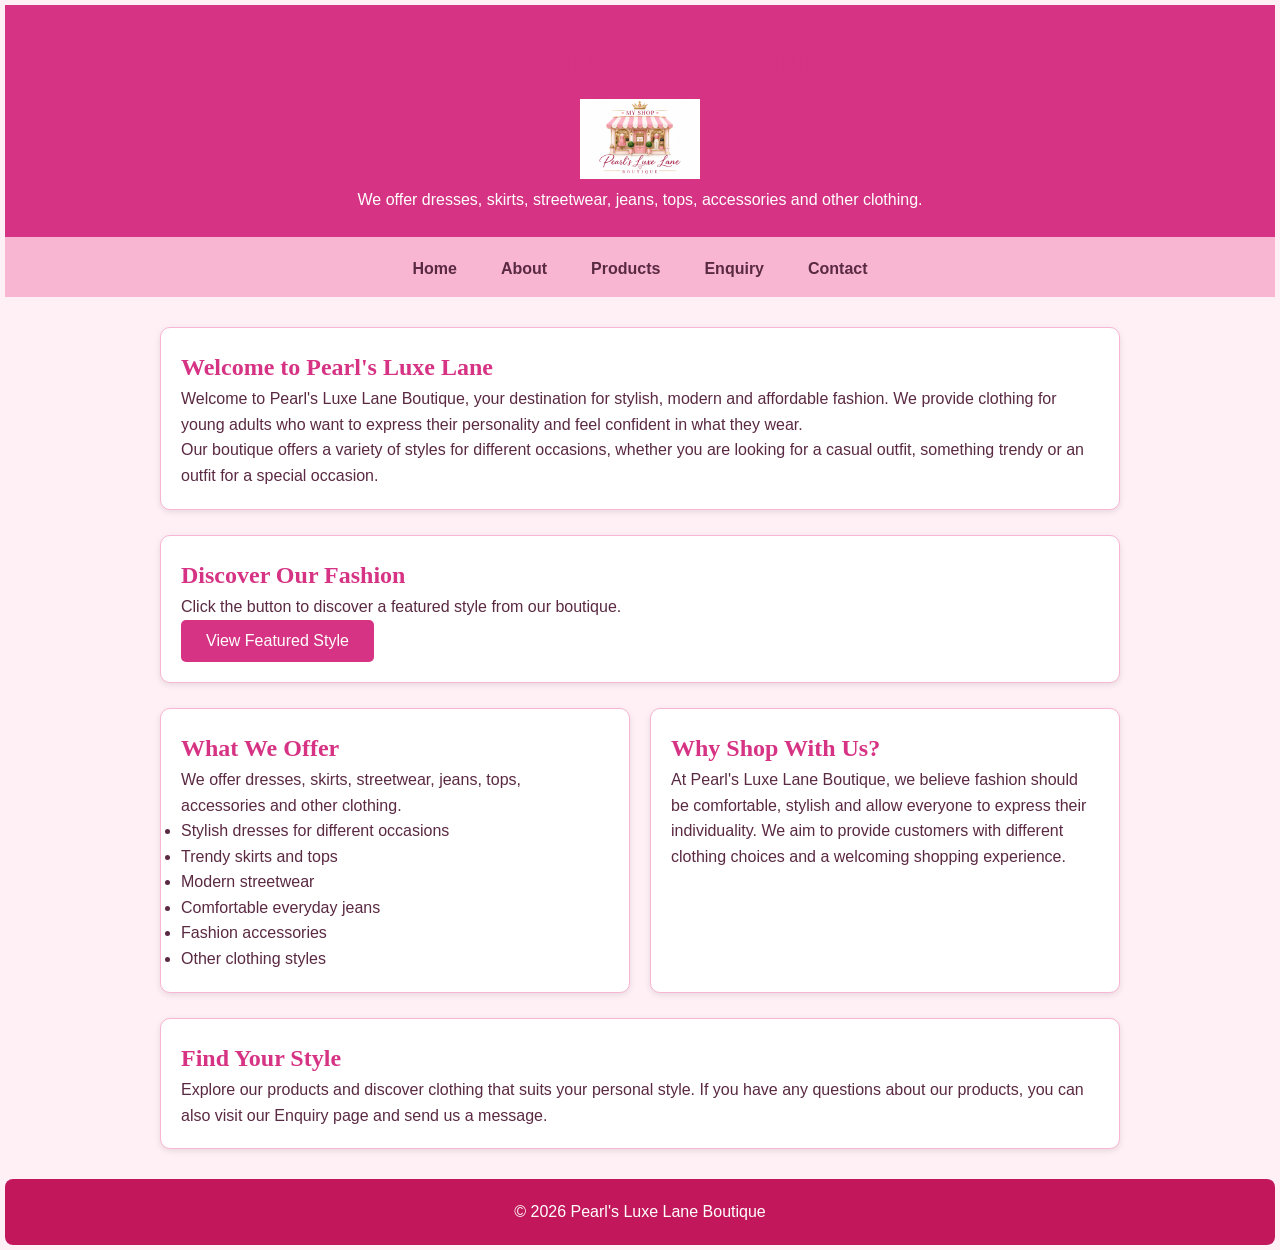
<file: index.html>
<!DOCTYPE html>
<html lang="en">
<head>
    <meta charset="UTF-8">
    <meta name="viewport" content="width=device-width, initial-scale=1.0">

    <title>Pearl's Luxe Lane Boutique</title>
    <meta name="description" content="Discover stylish and modern dresses, skirts, streetwear, jeans, tops and accessories at Pearl's Luxe Lane Boutique.">

    <link rel="stylesheet" href="css/style.css">
</head>

<body>

    <!-- Store name -->
    <header>
        <h1>Pearl's Luxe Lane Boutique</h1>

        <img src="images/logo.jpg"
             alt="Pearl's Luxe Lane Boutique store logo"
             class="shop-logo">

        <p>
            We offer dresses, skirts, streetwear, jeans, tops,
            accessories and other clothing.
        </p>
    </header>

    <!-- Page links -->
    <nav>
        <ul>
            <li><a href="index.html">Home</a></li>
            <li><a href="about.html">About</a></li>
            <li><a href="products.html">Products</a></li>
            <li><a href="enquiry.html">Enquiry</a></li>
            <li><a href="contact.html">Contact</a></li>
        </ul>
    </nav>

    <main>

        <!-- Welcome message -->
        <section>
            <h2>Welcome to Pearl's Luxe Lane</h2>

            <p>
                Welcome to Pearl's Luxe Lane Boutique, your destination for
                stylish, modern and affordable fashion. We provide clothing
                for young adults who want to express their personality and
                feel confident in what they wear.
            </p>

            <p>
                Our boutique offers a variety of styles for different
                occasions, whether you are looking for a casual outfit,
                something trendy or an outfit for a special occasion.
            </p>
        </section>

        <!-- Boutique special feature -->
        <section>
            <h2>Discover Our Fashion</h2>

            <p id="special-message">
                Click the button to discover a featured style from our boutique.
            </p>

            <p>
                <img id="special-image"
                     src="images/dress.jpg"
                     alt="Featured dress from Pearl's Luxe Lane Boutique"
                     width="300"
                     hidden>
            </p>

            <button id="special-button" type="button">
                View Featured Style
            </button>
        </section>

        <div class="services-grid-wrapper">

            <section class="services-card">
                <h2>What We Offer</h2>

                <p>
                    We offer dresses, skirts, streetwear, jeans, tops,
                    accessories and other clothing.
                </p>

                <ul>
                    <li>Stylish dresses for different occasions</li>
                    <li>Trendy skirts and tops</li>
                    <li>Modern streetwear</li>
                    <li>Comfortable everyday jeans</li>
                    <li>Fashion accessories</li>
                    <li>Other clothing styles</li>
                </ul>
            </section>

            <section class="services-card">
                <h2>Why Shop With Us?</h2>

                <p>
                    At Pearl's Luxe Lane Boutique, we believe fashion should be
                    comfortable, stylish and allow everyone to express their
                    individuality. We aim to provide customers with different
                    clothing choices and a welcoming shopping experience.
                </p>
            </section>

        </div>

        <section>
            <h2>Find Your Style</h2>

            <p>
                Explore our products and discover clothing that suits your
                personal style. If you have any questions about our products,
                you can also visit our Enquiry page and send us a message.
            </p>
        </section>

    </main>

    <footer>
        <p>© 2026 Pearl's Luxe Lane Boutique</p>
    </footer>

    <!-- Load the JavaScript file -->
    <script src="js/script.js"></script>

</body>
</html>
</file>
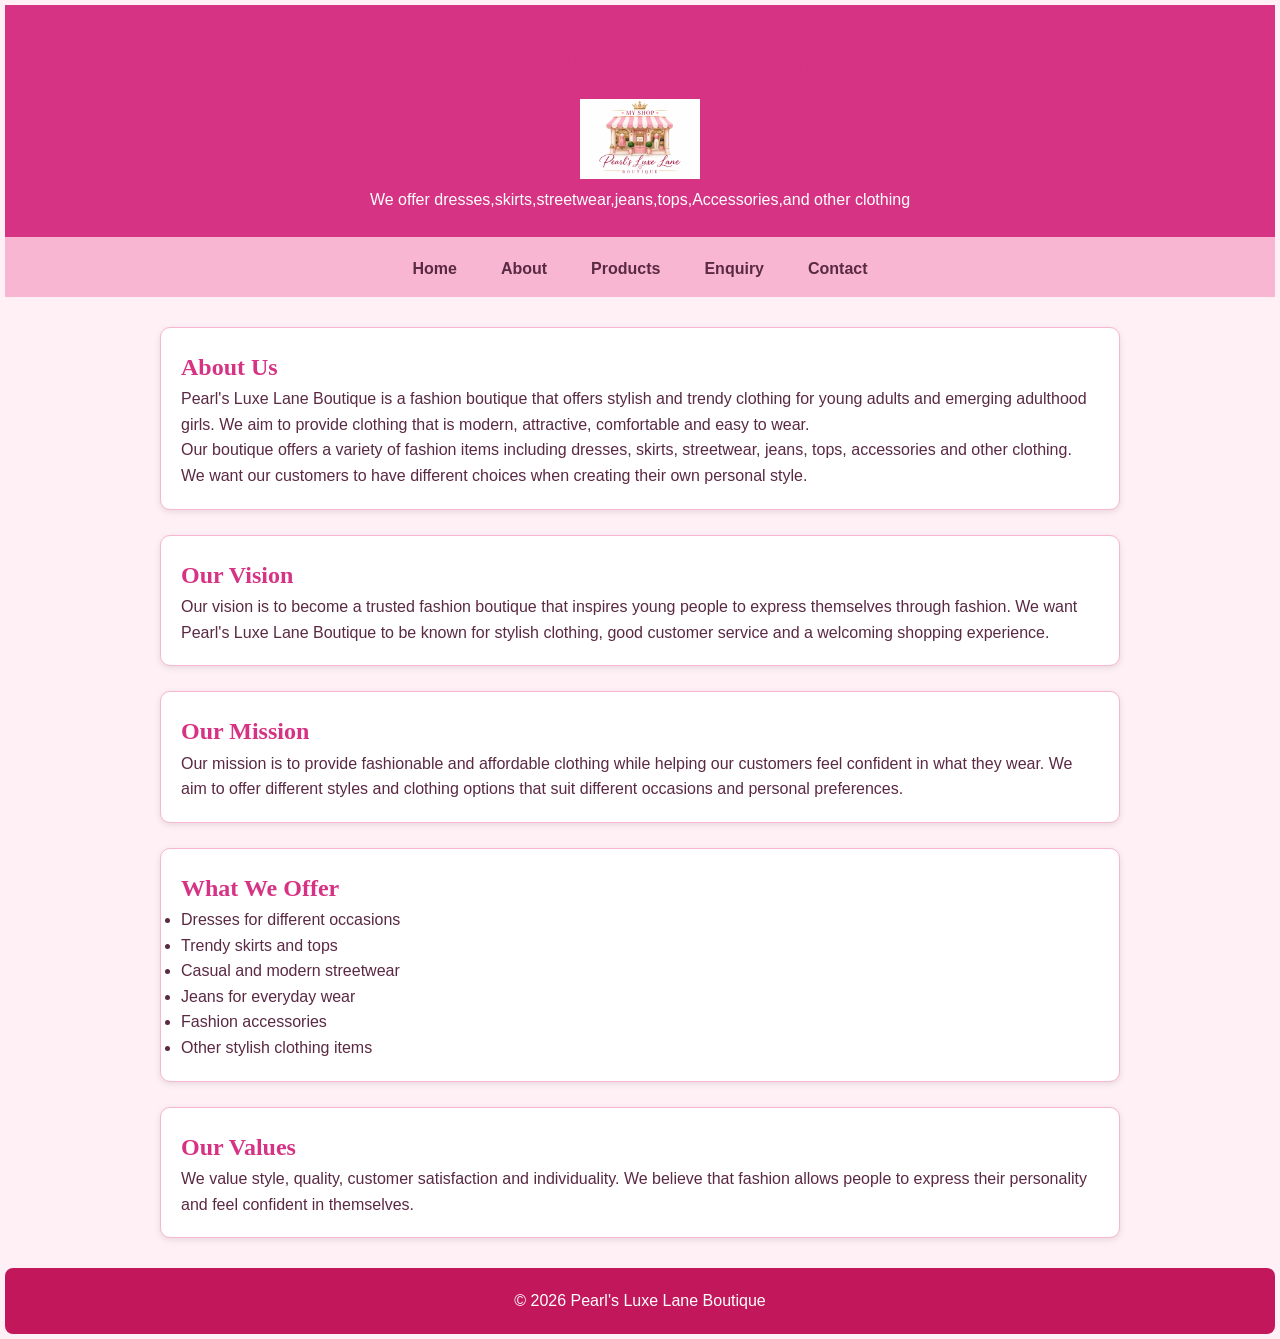
<file: about.html>
<!DOCTYPE html>
<html lang="en">
<head>
    <meta charset="UTF-8">
    <meta name="viewport" 
    content="width=device-width, initial-scale=1.0">
    <title>About - Pearl's Luxe Lane Boutique</title>
    <meta name="description"
     content="Learn more about Pearl's Luxe Lane Boutique, our vision, mission and values.">
    <link rel="stylesheet" href="css/style.css">
</head>


<body>

    <!-- Store name -->
    <header>
        <h1>Pearl's Luxe Lane Boutique</h1>
        <img src="images/logo.jpg"
        alt="Pearl's Luxe Lane Boutique store logo"
        class="shop-logo">

        <p> We offer dresses,skirts,streetwear,jeans,tops,Accessories,and other clothing
        </p>

    </header>

    <!-- Page links -->
    <nav>
<ul>
        <li><a href="index.html">Home</a></li>
        <li><a href="about.html">About</a></li>
        <li><a href="products.html">Products</a></li>
        <li><a href="enquiry.html">Enquiry</a></li>
        <li><a href="contact.html">Contact</a></li>
    </ul>

       
        
    </nav>

    <!-- About the boutique -->
    
         <main>
    <section>
        <h2>About Us</h2>

        <p>
            Pearl's Luxe Lane Boutique is a fashion boutique that offers
            stylish and trendy clothing for young adults and emerging
            adulthood girls. We aim to provide clothing that is modern,
            attractive, comfortable and easy to wear.
        </p>

        <p>
            Our boutique offers a variety of fashion items including
            dresses, skirts, streetwear, jeans, tops, accessories and
            other clothing. We want our customers to have different
            choices when creating their own personal style.
        </p>
    </section>

    <section>
        <h2>Our Vision</h2>

        <p>
            Our vision is to become a trusted fashion boutique that
            inspires young people to express themselves through fashion.
            We want Pearl's Luxe Lane Boutique to be known for stylish
            clothing, good customer service and a welcoming shopping
            experience.
        </p>
    </section>

    <section>
        <h2>Our Mission</h2>

        <p>
            Our mission is to provide fashionable and affordable clothing
            while helping our customers feel confident in what they wear.
            We aim to offer different styles and clothing options that
            suit different occasions and personal preferences.
        </p>
    </section>

    <section>
        <h2>What We Offer</h2>

        <ul>
            <li>Dresses for different occasions</li>
            <li>Trendy skirts and tops</li>
            <li>Casual and modern streetwear</li>
            <li>Jeans for everyday wear</li>
            <li>Fashion accessories</li>
            <li>Other stylish clothing items</li>
        </ul>
    </section>

    <section>
        <h2>Our Values</h2>

        <p>
            We value style, quality, customer satisfaction and
            individuality. We believe that fashion allows people to
            express their personality and feel confident in themselves.
        </p>
    </section>
</main>

    <!-- Copyright -->
    <footer>
        <p>© 2026 Pearl's Luxe Lane Boutique</p>
    </footer>

</body>
</html>
</file>
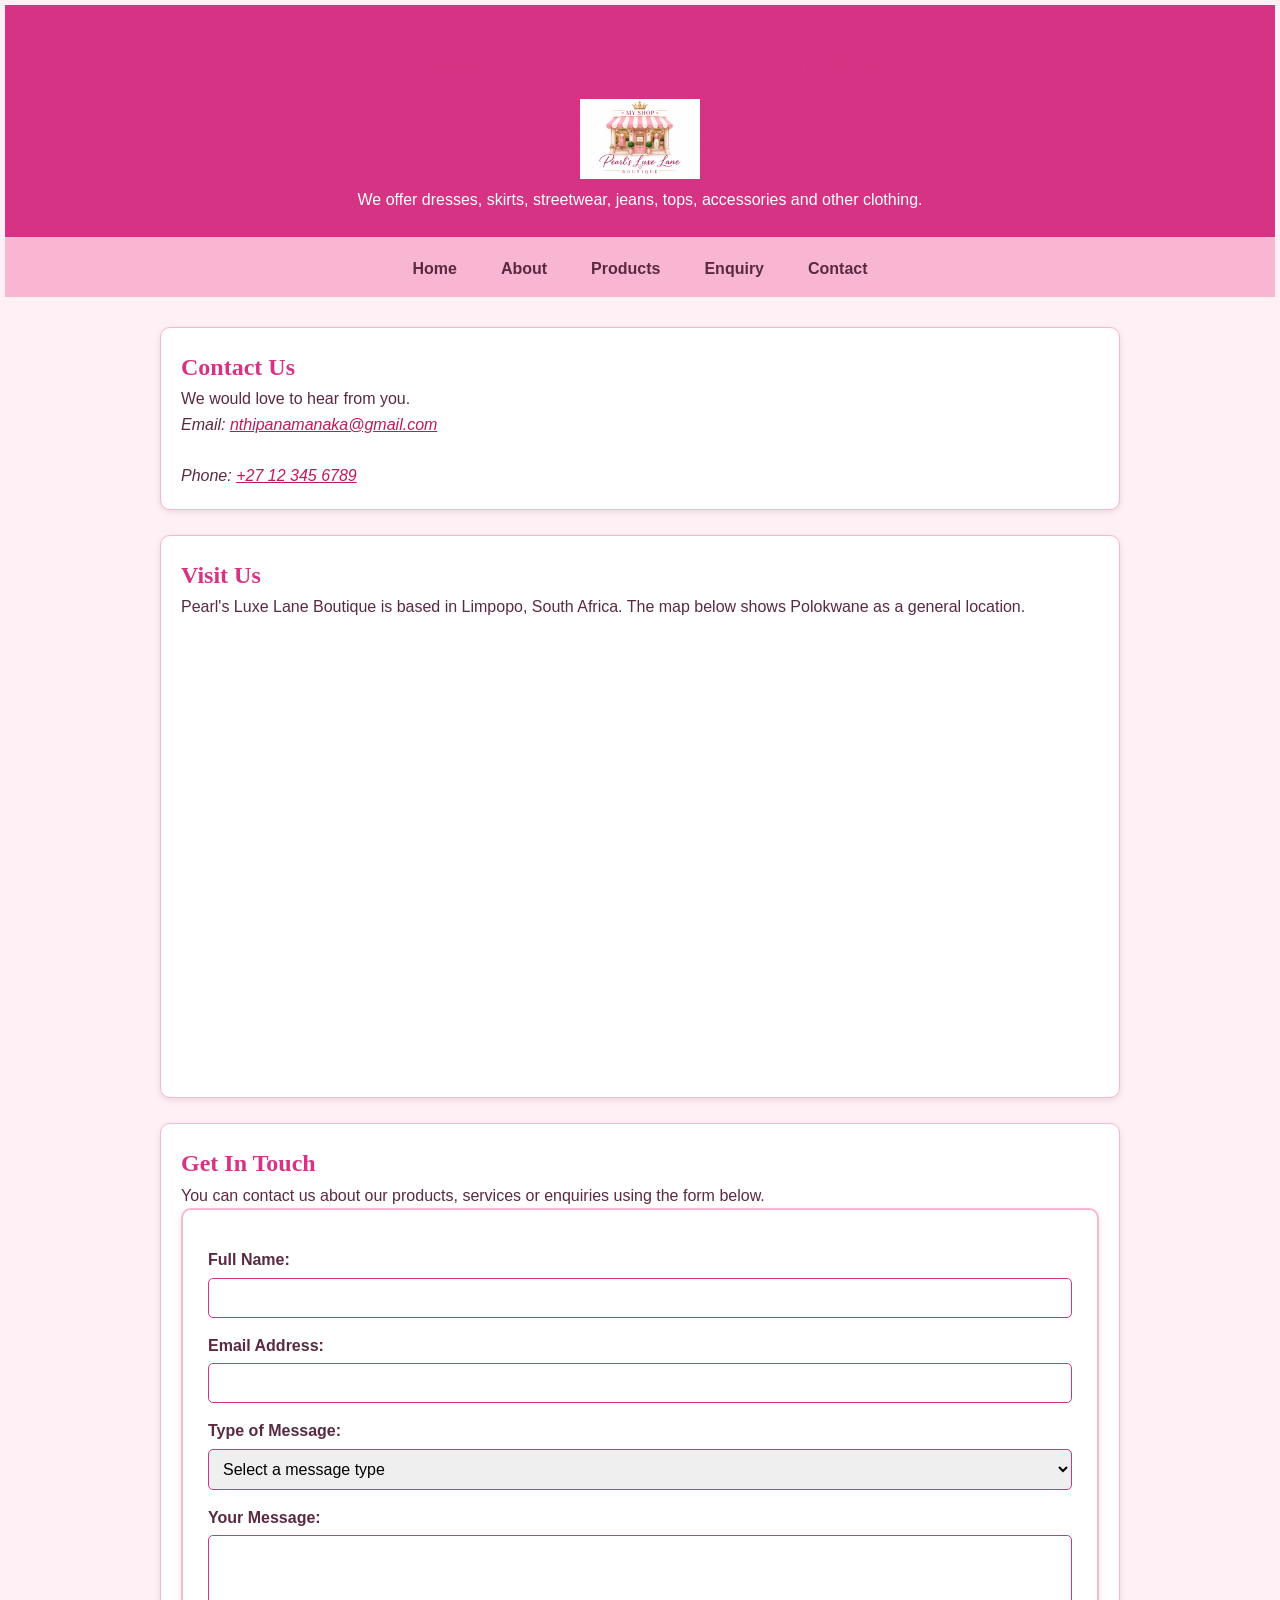
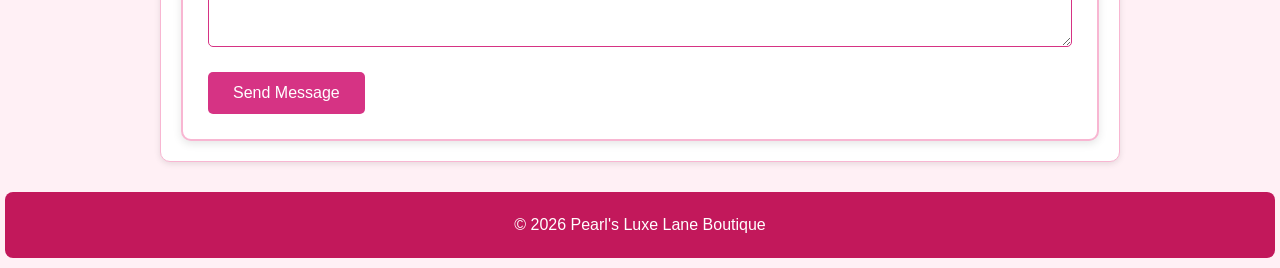
<file: contact.html>
<!DOCTYPE html>
<html lang="en">

<head>
    <meta charset="UTF-8">
    <meta name="viewport" content="width=device-width, initial-scale=1.0">
    <meta name="description" content="Contact Pearl's Luxe Lane Boutique for questions about our clothing, products and services.">
    <title>Contact - Pearl's Luxe Lane Boutique</title>
    <link rel="stylesheet" href="css/style.css">
</head>

<body>

    <header>
        <h1>Pearl's Luxe Lane Boutique</h1>

        <img src="images/logo.jpg"
             alt="Pearl's Luxe Lane Boutique store logo"
             class="shop-logo">

        <p>We offer dresses, skirts, streetwear, jeans, tops, accessories and other clothing.</p>
    </header>

    <nav>
        <ul>
            <li><a href="index.html">Home</a></li>
            <li><a href="about.html">About</a></li>
            <li><a href="products.html">Products</a></li>
            <li><a href="enquiry.html">Enquiry</a></li>
            <li><a href="contact.html">Contact</a></li>
        </ul>
    </nav>

    <main>

        <section>
            <h2>Contact Us</h2>

            <p>We would love to hear from you.</p>

            <address>
                Email:
                <a href="mailto:nthipanamanaka@gmail.com">nthipanamanaka@gmail.com</a>
                <br><br>

                Phone:
                <a href="tel:+27123456789">+27 12 345 6789</a>
            </address>
        </section>

        <section>
            <h2>Visit Us</h2>

            <p>
                Pearl's Luxe Lane Boutique is based in Limpopo, South Africa.
                The map below shows Polokwane as a general location.
            </p>

            <iframe
                title="Map showing Polokwane in Limpopo, South Africa"
                src="https://www.google.com/maps?q=Polokwane,Limpopo,South Africa&output=embed"
                width="600"
                height="450"
                style="border:0;"
                allowfullscreen=""
                loading="lazy"
                referrerpolicy="strict-origin-when-cross-origin">
            </iframe>
        </section>

        <section>
            <h2>Get In Touch</h2>

            <p>
                You can contact us about our products, services or enquiries
                using the form below.
            </p>

            <form id="contact-form">

                <label for="contact-name">Full Name:</label>
                <input type="text"
                       id="contact-name"
                       name="contact-name"
                       required>

                <label for="contact-email">Email Address:</label>
                <input type="email"
                       id="contact-email"
                       name="contact-email"
                       required>

                <label for="contact-type">Type of Message:</label>
                <select id="contact-type"
                        name="contact-type"
                        required>
                    <option value="">Select a message type</option>
                    <option value="Product Enquiry">Product Enquiry</option>
                    <option value="General Question">General Question</option>
                    <option value="Feedback">Feedback</option>
                    <option value="Other">Other</option>
                </select>

                <label for="contact-message">Your Message:</label>
                <textarea id="contact-message"
                          name="contact-message"
                          rows="5"
                          required
                          minlength="10"></textarea>

                <button type="submit">Send Message</button>

            </form>

            <p id="contact-response" aria-live="polite"></p>
        </section>

    </main>

    <footer>
        <p>&copy; 2026 Pearl's Luxe Lane Boutique</p>
    </footer>

    <script src="js/script.js"></script>

</body>
</html>
</file>
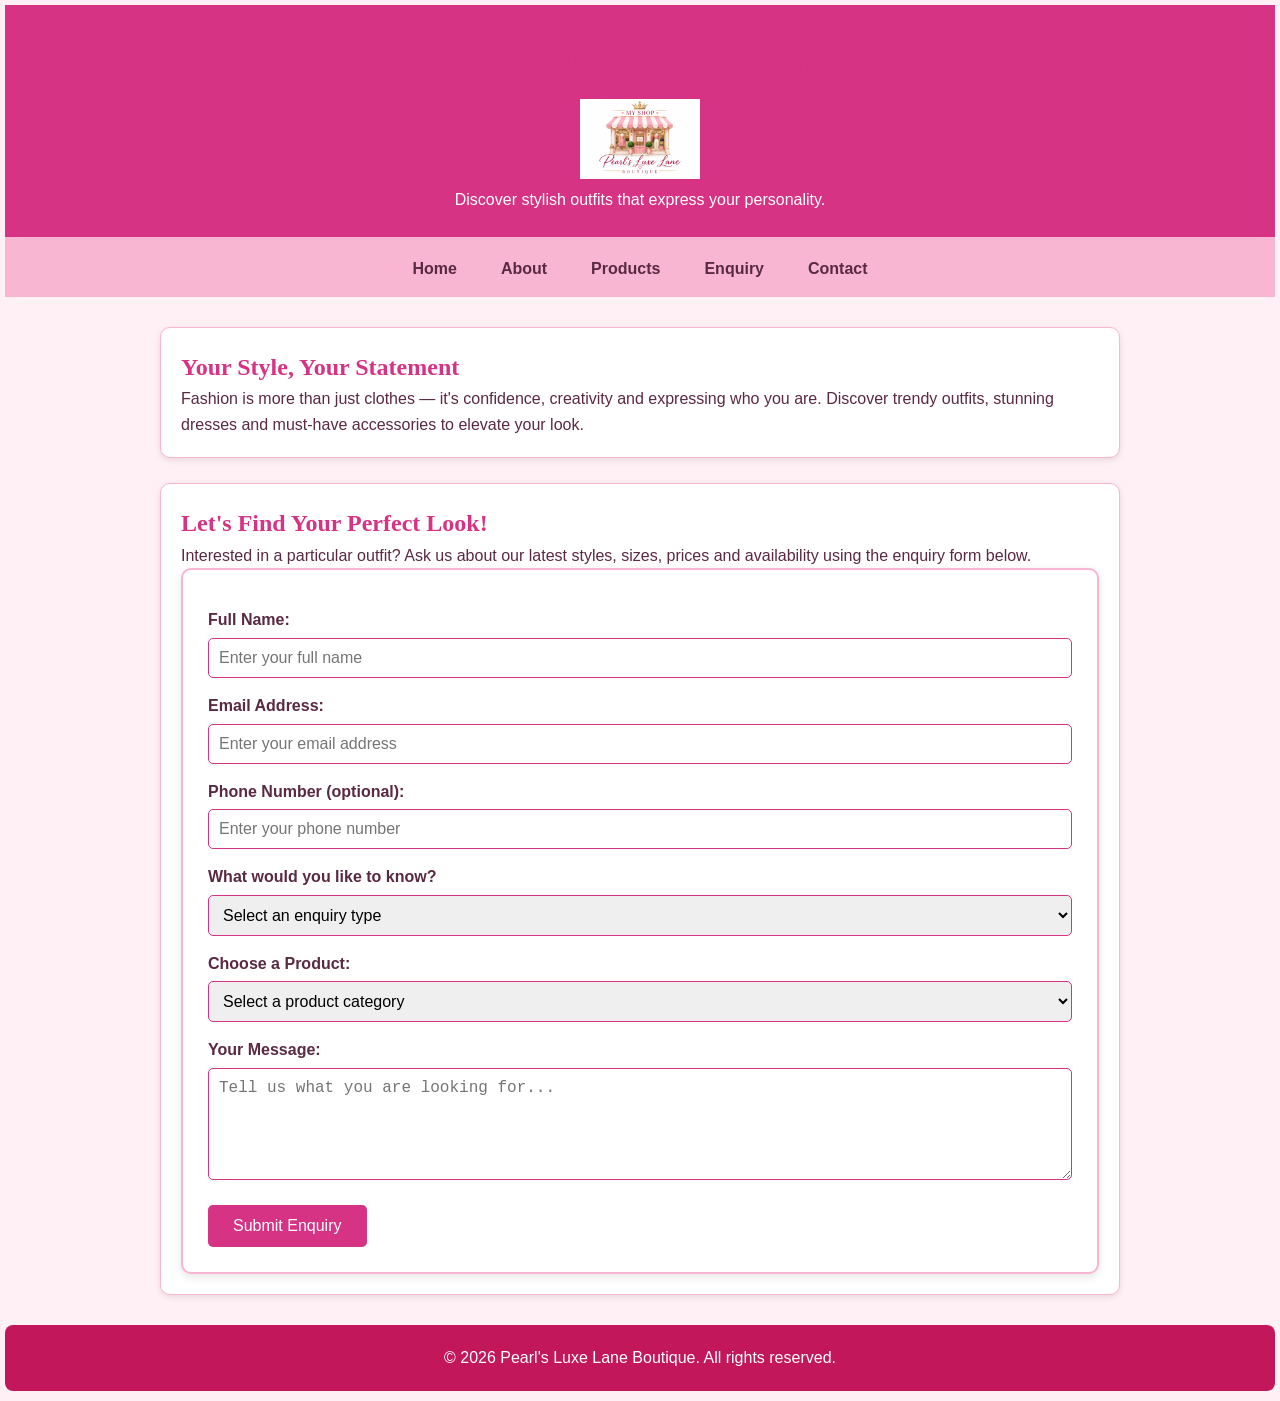
<file: enquiry.html>
<!DOCTYPE html>
<html lang="en">
<head>
    <meta charset="UTF-8">
    <meta name="viewport" content="width=device-width, initial-scale=1.0">

    <title>Product Enquiries | Pearl's Luxe Lane Boutique</title>

    <meta name="description" content="Enquire about trendy outfits, dresses, skirts, streetwear and accessories at Pearl's Luxe Lane Boutique.">

    <link rel="stylesheet" href="css/style.css">
</head>

<body>

<header>
    <h1>Pearl's Luxe Lane Boutique</h1>

    <img src="images/logo.jpg"
         alt="Pearl's Luxe Lane Boutique store logo"
         class="shop-logo">

    <p>Discover stylish outfits that express your personality.</p>
</header>

<nav>
    <ul>
        <li><a href="index.html">Home</a></li>
        <li><a href="about.html">About</a></li>
        <li><a href="products.html">Products</a></li>
        <li><a href="enquiry.html">Enquiry</a></li>
        <li><a href="contact.html">Contact</a></li>
    </ul>
</nav>

<main>

    <section id="enquiry-intro">
        <h2>Your Style, Your Statement</h2>

        <p>
            Fashion is more than just clothes — it's confidence,
            creativity and expressing who you are. Discover trendy
            outfits, stunning dresses and must-have accessories
            to elevate your look.
        </p>
    </section>

    <section id="enquiry-section">
        <h2>Let's Find Your Perfect Look!</h2>

        <p>
            Interested in a particular outfit? Ask us about our
            latest styles, sizes, prices and availability using
            the enquiry form below.
        </p>

        <form id="enquiry-form" action="#" method="post">

            <p>
                <label for="name">Full Name:</label>
                <input type="text" id="name" name="name"
                       placeholder="Enter your full name" required>
            </p>

            <p>
                <label for="email">Email Address:</label>
                <input type="email" id="email" name="email"
                       placeholder="Enter your email address" required>
            </p>

            <p>
                <label for="phone">Phone Number (optional):</label>
                <input type="tel" id="phone" name="phone"
                       placeholder="Enter your phone number">
            </p>

            <p>
                <label for="enquiry-type">What would you like to know?</label>
                <select id="enquiry-type" name="enquiry-type" required>
                    <option value="">Select an enquiry type</option>
                    <option value="availability">Product availability</option>
                    <option value="price">Prices</option>
                    <option value="size">Sizes and fitting</option>
                    <option value="style">Style recommendations</option>
                    <option value="other">Other enquiry</option>
                </select>
            </p>

            <p>
                <label for="product">Choose a Product:</label>
                <select id="product" name="product" required>
                    <option value="">Select a product category</option>
                    <option value="Dresses">Dresses</option>
                    <option value="Skirts">Skirts</option>
                    <option value="Streetwear">Streetwear</option>
                    <option value="Jeans">Jeans</option>
                    <option value="Tops">Tops</option>
                    <option value="Accessories">Accessories</option>
                    <option value="Other">Other</option>
                </select>
            </p>

            <p>
                <label for="message">Your Message:</label>
                <textarea id="message" name="message"
                          rows="5"
                          placeholder="Tell us what you are looking for..."
                          required></textarea>
            </p>

            <button type="submit">Submit Enquiry</button>

            <p id="enquiry-response" aria-live="polite"></p>

        </form>
    </section>

</main>

<footer>
    <p>&copy; 2026 Pearl's Luxe Lane Boutique. All rights reserved.</p>
</footer>

<script src="js/script.js"></script>

</body>
</html>
</file>
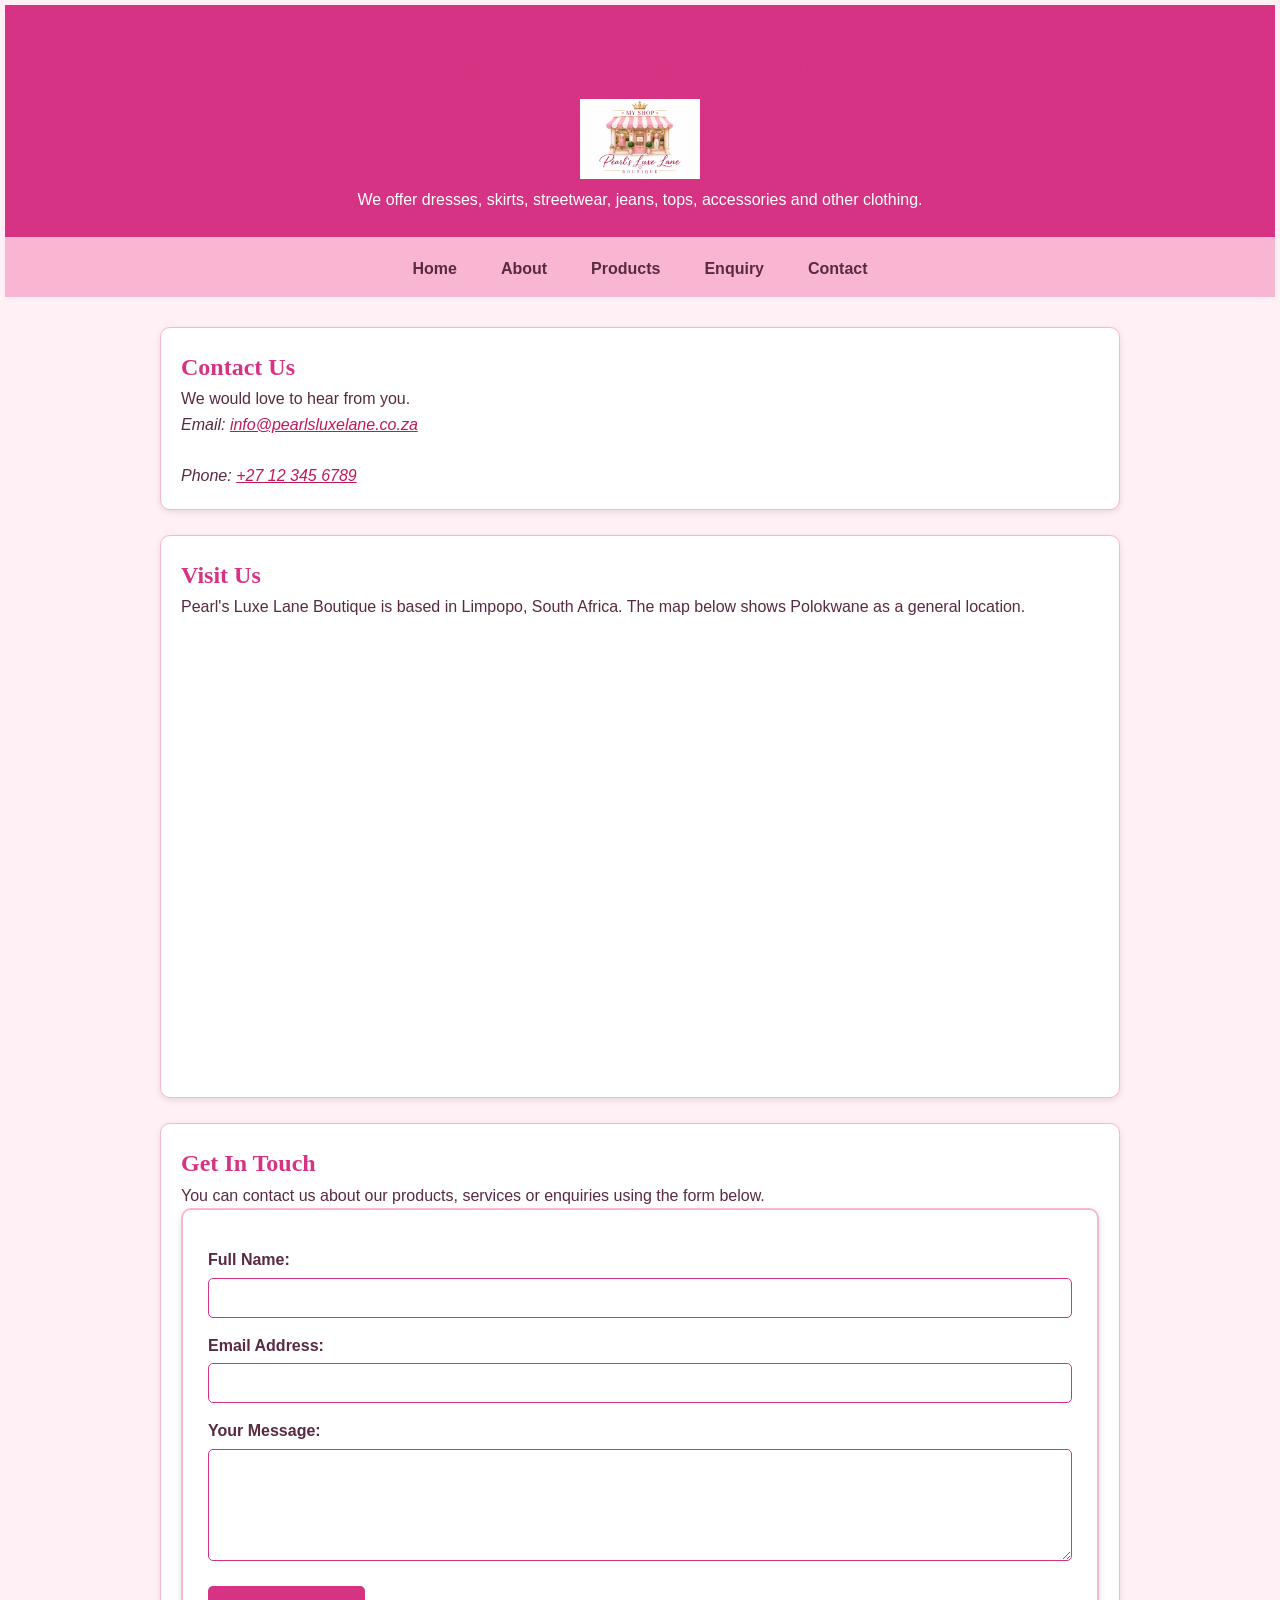
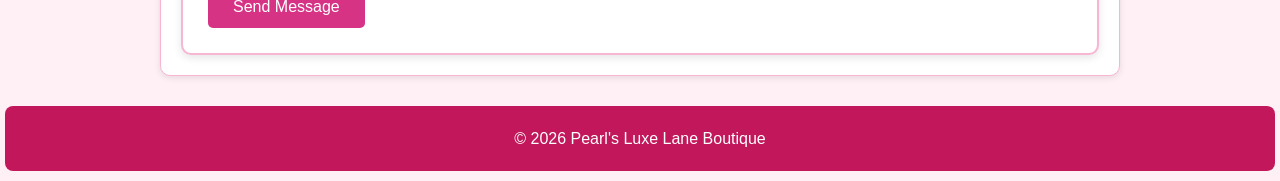
<file: Pearls-Luxe-Lane-Botique-PART-2--main/contact.html>
<!DOCTYPE html>
<html lang="en">

<head>
    <meta charset="UTF-8">
    <meta name="viewport" content="width=device-width, initial-scale=1.0">
    <meta name="description" content="Contact Pearl's Luxe Lane Boutique for questions about our clothing, products and services.">
    <title>Contact - Pearl's Luxe Lane Boutique</title>
    <link rel="stylesheet" href="css/style.css">
</head>

<body>

    <header>
        <h1>Pearl's Luxe Lane Boutique</h1>

        <img src="images/logo.jpg"
             alt="Pearl's Luxe Lane Boutique store logo"
             class="shop-logo">

        <p>We offer dresses, skirts, streetwear, jeans, tops, accessories and other clothing.</p>
    </header>

    <nav>
        <ul>
            <li><a href="index.html">Home</a></li>
            <li><a href="about.html">About</a></li>
            <li><a href="products.html">Products</a></li>
            <li><a href="enquiry.html">Enquiry</a></li>
            <li><a href="contact.html">Contact</a></li>
        </ul>
    </nav>

    <main>

        <section>
            <h2>Contact Us</h2>

            <p>We would love to hear from you.</p>

            <address>
                Email:
                <a href="mailto:info@pearlsluxelane.co.za">info@pearlsluxelane.co.za</a>

                <br><br>

                Phone:
                <a href="tel:+27123456789">+27 12 345 6789</a>
            </address>
        </section>

        <section>
            <h2>Visit Us</h2>

            <p>
                Pearl's Luxe Lane Boutique is based in Limpopo, South Africa.
                The map below shows Polokwane as a general location.
            </p>

    
            <iframe
                title="Map showing Polokwane in Limpopo, South Africa"
                src="https://www.google.com/maps?q=Polokwane,Limpopo,South Africa&output=embed"
                width="600"
                height="450"
                style="border:0;"
                allowfullscreen=""
                loading="lazy"
                referrerpolicy="strict-origin-when-cross-origin">
            </iframe>
        </section>

        <section>
            <h2>Get In Touch</h2>

            <p>
                You can contact us about our products, services or enquiries
                using the form below.
            </p>

            <form id="contact-form">

                <label for="contact-name">Full Name:</label>
                <input type="text" 
                id="contact-name"
                 name="contact-name" required>

                <label for="contact-email">Email Address:</label>
                <input type="email" 
                id="contact-email"
                 name="contact-email" required>

                <label for="contact-message">Your Message:</label>
                <textarea id="contact-message"
                 name="contact-message"
                 rows="5" required minlength="10"></textarea>

                <button type="submit">Send Message</button>

            </form>

            <p id="contact-response" 
            aria-live="polite"></p>
        </section>

    </main>

    <footer>
        <p>&copy; 2026 Pearl's Luxe Lane Boutique</p>
    </footer>

    <script src="js/script.js"></script>

</body>
</html>
</file>
<file: css/style.css>
/* Pearl's Luxe Lane Boutique - External CSS */

/* CSS Reset */
* {
    margin: 0;
    padding: 0;
    box-sizing: border-box;
}

/* Basic page style */
body {
    font-family: Arial, sans-serif;
    color: #5a2942;
    background-color: #fff0f5;
    padding: 5px;
    font-size: 1rem;
    line-height: 1.6;
}

/* Headings */
h1,
h2,
h3 {
    font-family: Georgia, serif;
    color: #d63384;
}

/* Header */
header {
    background-color: #d63384;
    color: white;
    text-align: center;
    padding: 25px;
    border-bottom: 4px solid #f8b6d2;
}

header img {
    width: 120px;
    height: auto;
    border-radius: 0;
}

header h1 {
    margin-bottom: 5px;
    font-size: 2.5rem;
}

/* Navigation */
nav {
    background-color: #f8b6d2;
    padding: 15px;
}

nav ul {
    display: flex;
    justify-content: center;
    align-items: center;
    gap: 20px;
    list-style: none;
    padding: 0;
    margin: 0;
}

nav li {
    margin: 0;
}

nav a {
    color: #5a2942;
    text-decoration: none;
    font-weight: bold;
    padding: 8px 12px;
    border-radius: 5px;
}

nav a:hover {
    background-color: #d63384;
    color: white;
}

nav a:focus {
    outline: 3px solid #c2185b;
    outline-offset: 3px;
}

/* Main content */
main {
    max-width: 1000px;
    margin: 30px auto;
    padding: 0 20px;
}

/* Sections */
section {
    margin-bottom: 25px;
    padding: 20px;
    background-color: white;
    border: 1px solid #f8b6d2;
    border-radius: 10px;
    box-shadow: 0 2px 6px rgba(0, 0, 0, 0.10);
}

/* Images */
img {
    max-width: 100%;
    height: auto;
}

/* Featured image */
#special-image {
    width: 300px;
    max-width: 100%;
    height: auto;
    object-fit: contain;
}

/* Links */
a {
    color: #c2185b;
}

/* Forms */
form {
    background-color: white;
    padding: 25px;
    border: 2px solid #f8b6d2;
    border-radius: 10px;
    box-shadow: 0 3px 8px rgba(0, 0, 0, 0.10);
}

input,
textarea,
select {
    padding: 10px;
    margin-top: 5px;
    border: 1px solid #d63384;
    border-radius: 5px;
    font-size: 1rem;
}

textarea {
    resize: vertical;
}

label {
    font-weight: bold;
}

/* Button */
button {
    background-color: #d63384;
    color: white;
    padding: 12px 25px;
    border: none;
    border-radius: 5px;
    font-size: 1rem;
    cursor: pointer;
    transition: 0.3s;
}

button:hover {
    background-color: #c2185b;
}

button:active {
    transform: scale(0.95);
}

/* Footer */
footer {
    background-color: #c2185b;
    color: white;
    text-align: center;
    padding: 20px;
    border-radius: 8px;
}

/* Tablet */
@media (max-width: 768px) {
    nav ul {
        flex-direction: column;
        gap: 10px;
    }

    .products {
        grid-template-columns: repeat(2, 1fr);
    }

    header h1 {
        font-size: 2rem;
    }

    main {
        padding: 0 10px;
    }
}

/* Products */
.products {
    display: grid;
    grid-template-columns: repeat(3, 1fr);
    gap: 20px;
}

.products article {
    background-color: #fff0f5;
    padding: 15px;
    border: 1px solid #f8b6d2;
    border-radius: 8px;
    text-align: center;
}

.products img {
    width: 100%;
    max-width: 300px;
    height: auto;
    border-radius: 8px;
}

/* Mobile */
@media (max-width: 480px) {
    .products {
        grid-template-columns: 1fr;
    }

    header h1 {
        font-size: 1.7rem;
    }

    header {
        padding: 15px;
    }

    header img {
        width: 90px;
        height: auto;
    }

    form {
        padding: 15px;
    }

    footer {
        font-size: 0.9rem;
        padding: 15px;
    }
}

/* Services layout */
.services {
    display: grid;
    grid-template-columns: repeat(3, 1fr);
    gap: 20px;
    margin-top: 30px;
}

.service {
    padding: 20px;
    text-align: center;
    border-radius: 10px;
    background-color: #f8b6d2;
}

/* Responsive services */
@media (max-width: 768px) {
    .services {
        grid-template-columns: repeat(2, 1fr);
    }
}

@media (max-width: 480px) {
    .services {
        grid-template-columns: 1fr;
    }
}

.services-grid-wrapper {
    display: grid;
    grid-template-columns: 1fr 1fr;
    gap: 20px;
}

.services-card {
    padding: 20px;
}

/* Navigation layout */
nav ul {
    display: flex;
    flex-direction: row;
    justify-content: center;
    align-items: center;
    gap: 20px;
    list-style: none;
    margin: 0;
    padding: 0;
}

nav li {
    display: inline-block;
}

/* PRODUCT IMAGE LIGHTBOX */
#product-lightbox {
    display: none;
    position: fixed;
    z-index: 1000;
    top: 0;
    left: 0;
    width: 100%;
    height: 100%;
    background-color: rgba(0, 0, 0, 0.8);
    justify-content: center;
    align-items: center;
    padding: 20px;
    box-sizing: border-box;
}

.lightbox-content {
    background-color: white;
    padding: 20px;
    border-radius: 12px;
    text-align: center;
    max-width: 600px;
    width: 100%;
}

#lightbox-image {
    max-width: 100%;
    max-height: 70vh;
    object-fit: contain;
}

#close-lightbox {
    display: block;
    margin: 0 0 15px auto;
    padding: 8px 14px;
    background-color: #5a2942;
    color: white;
    border: none;
    border-radius: 6px;
    cursor: pointer;
}

#lightbox-caption {
    color: #5a2942;
    margin-top: 10px;
}

/* CONTACT FORM AND INPUT STYLING */
form label {
    display: block;
    margin-top: 12px;
    margin-bottom: 5px;
}

form input,
form textarea,
form select {
    display: block;
    width: 100%;
    margin-bottom: 15px;
}

/* PRODUCT DETAILS */
.product-details {
    margin-top: 10px;
    padding: 12px;
    background-color: #fff0f5;
    border-radius: 8px;
}

/* BUTTON SPACING */
form button {
    margin-top: 10px;
}

/* LIGHTBOX MOBILE SUPPORT */
@media (max-width: 480px) {
    .lightbox-content {
        padding: 12px;
    }

    #close-lightbox {
        padding: 8px 12px;
    }

    #lightbox-image {
        max-height: 60vh;
    }

    iframe {
        max-width: 100%;
        height: 300px;
    }
}
</file>
<file: Pearls-Luxe-Lane-Botique-PART-2--main/css/style.css>
/* Pearl's Luxe Lane Boutique - External CSS */

/* CSS Reset */
* {
    margin: 0;
    padding: 0;
    box-sizing: border-box;
}

/* Basic page style */
body {
    font-family: Arial, sans-serif;
    color: #5a2942;
    background-color: #fff0f5;
    padding: 5px;
    font-size: 1rem;
    line-height: 1.6;
}

/* Headings */
h1,
h2,
h3 {
    font-family: Georgia, serif;
    color: #d63384;
}

/* Header */
header {
    background-color: #d63384;
    color: white;
    text-align: center;
    padding: 25px;
    border-bottom: 4px solid #f8b6d2;
}

header img {
    width: 120px;
    height: auto;
    border-radius: 0;
}

header h1 {
    margin-bottom: 5px;
    font-size: 2.5rem;
}

/* Navigation */
nav {
    background-color: #f8b6d2;
    padding: 15px;
}

nav ul {
    display: flex;
    justify-content: center;
    align-items: center;
    gap: 20px;
    list-style: none;
    padding: 0;
    margin: 0;
}

nav li {
    margin: 0;
}

nav a {
    color: #5a2942;
    text-decoration: none;
    font-weight: bold;
    padding: 8px 12px;
    border-radius: 5px;
}

nav a:hover {
    background-color: #d63384;
    color: white;
}

nav a:focus {
    outline: 3px solid #c2185b;
    outline-offset: 3px;
}

/* Main content */
main {
    max-width: 1000px;
    margin: 30px auto;
    padding: 0 20px;
}

/* Sections */
section {
    margin-bottom: 25px;
    padding: 20px;
    background-color: white;
    border: 1px solid #f8b6d2;
    border-radius: 10px;
    box-shadow: 0 2px 6px rgba(0, 0, 0, 0.10);
}

/* Images */
img {
    max-width: 100%;
    height: auto;
}

/* Featured image */
#special-image {
    width: 300px;
    max-width: 100%;
    height: auto;
    object-fit: contain;
}

/* Links */
a {
    color: #c2185b;
}

/* Forms */
form {
    background-color: white;
    padding: 25px;
    border: 2px solid #f8b6d2;
    border-radius: 10px;
    box-shadow: 0 3px 8px rgba(0, 0, 0, 0.10);
}

input,
textarea,
select {
    padding: 10px;
    margin-top: 5px;
    border: 1px solid #d63384;
    border-radius: 5px;
    font-size: 1rem;
}

textarea {
    resize: vertical;
}

label {
    font-weight: bold;
}

/* Button */
button {
    background-color: #d63384;
    color: white;
    padding: 12px 25px;
    border: none;
    border-radius: 5px;
    font-size: 1rem;
    cursor: pointer;
    transition: 0.3s;
}

button:hover {
    background-color: #c2185b;
}

button:active {
    transform: scale(0.95);
}

/* Footer */
footer {
    background-color: #c2185b;
    color: white;
    text-align: center;
    padding: 20px;
    border-radius: 8px;
}

/* Tablet */
@media (max-width: 768px) {
    nav ul {
        flex-direction: column;
        gap: 10px;
    }

    .products {
        grid-template-columns: repeat(2, 1fr);
    }

    header h1 {
        font-size: 2rem;
    }

    main {
        padding: 0 10px;
    }
}

/* Products */
.products {
    display: grid;
    grid-template-columns: repeat(3, 1fr);
    gap: 20px;
}

.products article {
    background-color: #fff0f5;
    padding: 15px;
    border: 1px solid #f8b6d2;
    border-radius: 8px;
    text-align: center;
}

.products img {
    width: 100%;
    max-width: 300px;
    height: auto;
    border-radius: 8px;
}

/* Mobile */
@media (max-width: 480px) {
    .products {
        grid-template-columns: 1fr;
    }

    header h1 {
        font-size: 1.7rem;
    }

    header {
        padding: 15px;
    }

    header img {
        width: 90px;
        height: auto;
    }

    form {
        padding: 15px;
    }

    footer {
        font-size: 0.9rem;
        padding: 15px;
    }
}

/* Services layout */
.services {
    display: grid;
    grid-template-columns: repeat(3, 1fr);
    gap: 20px;
    margin-top: 30px;
}

.service {
    padding: 20px;
    text-align: center;
    border-radius: 10px;
    background-color: #f8b6d2;
}

/* Responsive services */
@media (max-width: 768px) {
    .services {
        grid-template-columns: repeat(2, 1fr);
    }
}

@media (max-width: 480px) {
    .services {
        grid-template-columns: 1fr;
    }
}

.services-grid-wrapper {
    display: grid;
    grid-template-columns: 1fr 1fr;
    gap: 20px;
}

.services-card {
    padding: 20px;
}

/* Navigation layout */
nav ul {
    display: flex;
    flex-direction: row;
    justify-content: center;
    align-items: center;
    gap: 20px;
    list-style: none;
    margin: 0;
    padding: 0;
}

nav li {
    display: inline-block;
}

/* PRODUCT IMAGE LIGHTBOX */
#product-lightbox {
    display: none;
    position: fixed;
    z-index: 1000;
    top: 0;
    left: 0;
    width: 100%;
    height: 100%;
    background-color: rgba(0, 0, 0, 0.8);
    justify-content: center;
    align-items: center;
    padding: 20px;
    box-sizing: border-box;
}

.lightbox-content {
    background-color: white;
    padding: 20px;
    border-radius: 12px;
    text-align: center;
    max-width: 600px;
    width: 100%;
}

#lightbox-image {
    max-width: 100%;
    max-height: 70vh;
    object-fit: contain;
}

#close-lightbox {
    display: block;
    margin: 0 0 15px auto;
    padding: 8px 14px;
    background-color: #5a2942;
    color: white;
    border: none;
    border-radius: 6px;
    cursor: pointer;
}

#lightbox-caption {
    color: #5a2942;
    margin-top: 10px;
}

/* CONTACT FORM AND INPUT STYLING */
form label {
    display: block;
    margin-top: 12px;
    margin-bottom: 5px;
}

form input,
form textarea,
form select {
    display: block;
    width: 100%;
    margin-bottom: 15px;
}

/* PRODUCT DETAILS */
.product-details {
    margin-top: 10px;
    padding: 12px;
    background-color: #fff0f5;
    border-radius: 8px;
}

/* BUTTON SPACING */
form button {
    margin-top: 10px;
}

/* LIGHTBOX MOBILE SUPPORT */
@media (max-width: 480px) {
    .lightbox-content {
        padding: 12px;
    }

    #close-lightbox {
        padding: 8px 12px;
    }

    #lightbox-image {
        max-height: 60vh;
    }

    iframe {
        max-width: 100%;
        height: 300px;
    }
}
</file>
